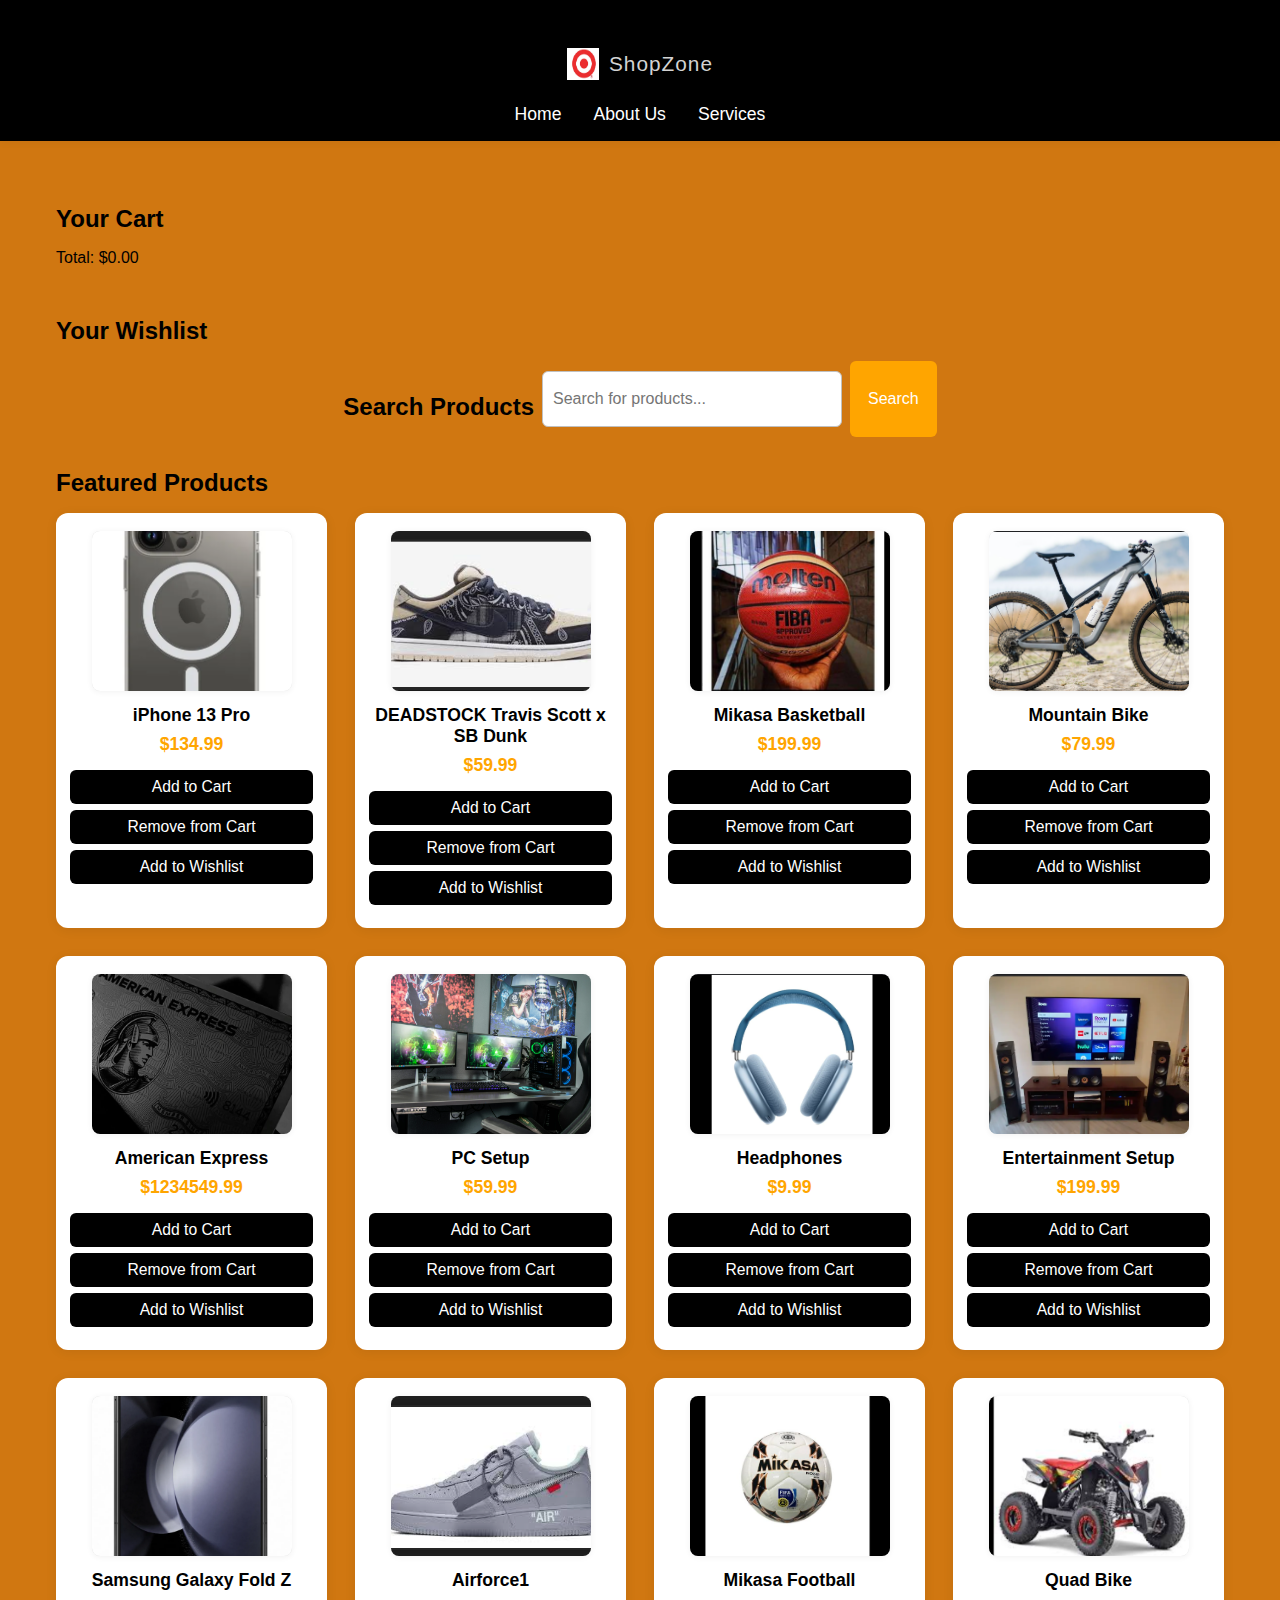
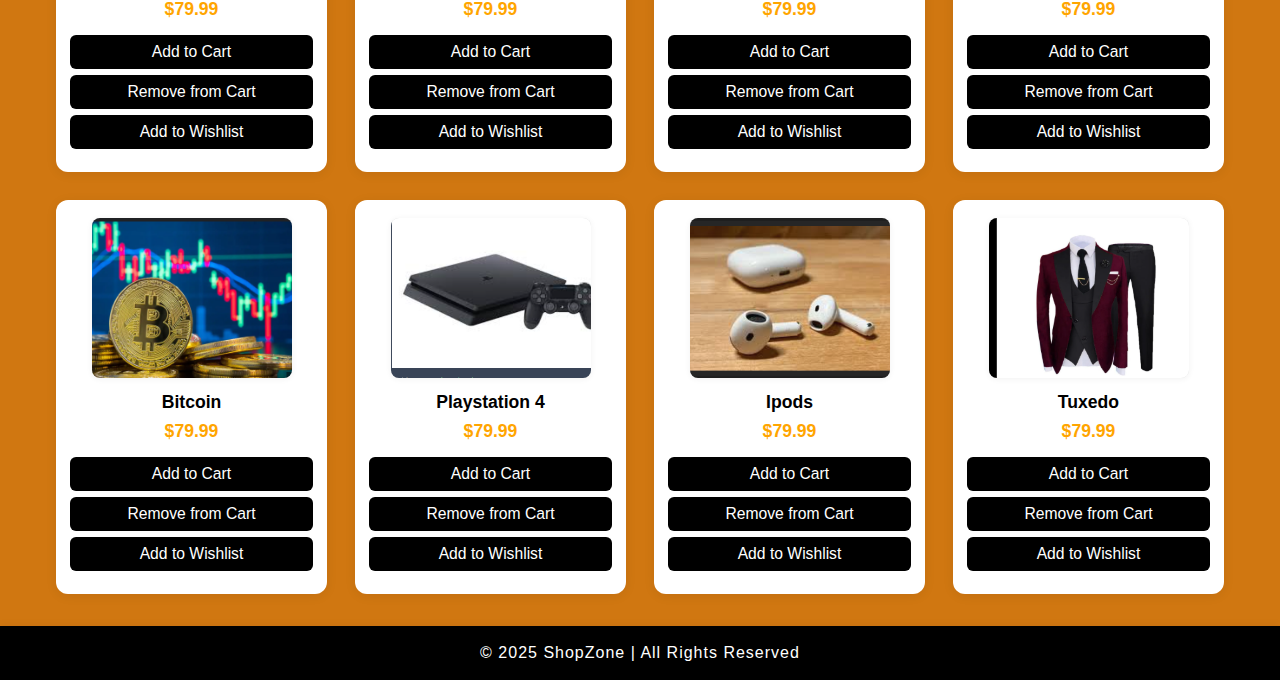
<file: index.html>
<!DOCTYPE html>
<html lang="en">
   

<head>
    <meta charset="UTF-8">
    <meta name="viewport" content="width=device-width, initial-scale=1.0">
    <title>Donaldson.com </title>
    <link rel="stylesheet" href="./style.css">
</head>
<body>
    <header>
        <header>
    <div class="logo-title">
        <img src="./images/logo.png" alt="ShopZone Logo" class="logo-icon">
        <span class="logo-text">ShopZone</span>
    </div>
    <nav>

    </nav>
</header>
        <nav>
            <ul>
                <li><a href="index.html">Home</a></li>
                <li><a href="about.html">About Us</a></li>
                <li><a href="contact.html">Services</a></li>
            </ul>
        </nav>
    </header>
    <main>
        
<h2>Your Cart</h2>
<ul id="cartItems"></ul>
<p id="cartTotal">Total: $0.00</p>
 <br>
<button id="goToPayBtn" style="display:none; margin-top:10px;">Go to Pay</button>

<h2>Your Wishlist</h2>
<ul id="wishlistItems"></ul>


        <section id="search">
            <h2>Search Products</h2>
            <input type="text" id="searchBar" placeholder="Search for products...">
            <button id="searchButton">Search</button>
             <div id="suggestions" class="suggestions-box"></div>
        </section>


        <section id ="products">
            <h2>Featured Products</h2>
            <div class="product-grid">

                <div class="product"  data-category="phones">
                    <img src="./images/iphone.png" alt="IPHONE 13 PRO">
                    <h3>iPhone 13 Pro</h3>
                    <p class="price">$134.99</p>
                    <button class="product-button">Add to Cart</button>
                    <button class="product-button">Remove from Cart</button>
                    <button class="product-button">Add to Wishlist</button>
                </div>
                <div class="product" data-category="shoes">
                    <img src="./images/sb travis.png" alt="Shoes">
                    <h3>DEADSTOCK Travis Scott x SB Dunk</h3>
                    <p class="price">$59.99</p>
                    <button class="product-button">Add to Cart</button>
                    <button class="product-button">Remove from Cart</button>
                    <button class="product-button">Add to Wishlist</button>
                </div>
                <div class="product" data-category="balls">
                    <img src="./images/mikasa bbal.png" alt="Basketball">
                    <h3>Mikasa Basketball</h3>
                    <p class="price">$199.99</p>
                    <button class="product-button">Add to Cart</button>
                    <button class="product-button">Remove from Cart</button>
                    <button class="product-button">Add to Wishlist</button>
                </div>
                <div class="product" data-category="bikes">
                    <img src="./images/mtb bike.png" alt="Bicycle">
                    <h3>Mountain Bike</h3>
                    <p class="price">$79.99</p>
                    <button class="product-button">Add to Cart</button>     
                    <button class="product-button">Remove from Cart</button>
                    <button class="product-button">Add to Wishlist</button>
                </div>
                <div class="product" data-category="trades">
                    <img src="./images/American express.jpg" alt="Credit Card">
                    <h3>American Express</h3>
                    <p class="price">$1234549.99</p>
                    <button class="product-button">Add to Cart</button>
                    <button class="product-button">Remove from Cart</button>
                    <button class="product-button">Add to Wishlist</button>
                    </div>  
                <div class="product" data-category="electronics">
                    <img src="./images/pc setup.png" alt="PC Setup">
                    <h3>PC Setup</h3>
                    <p class="price">$59.99</p>
                    <button class="product-button">Add to Cart</button>
                    <button class="product-button">Remove from Cart</button>
                    <button class="product-button">Add to Wishlist</button> 
                    </div>
                <div class="product" data-category="accessories">
                    <img src="./images/heaadphone.png" alt="Headphones">
                    <h3>Headphones</h3>
                    <p class="price">$9.99</p>
                    <button class="product-button">Add to Cart</button>
                    <button class="product-button">Remove from Cart</button>
                    <button class="product-button">Add to Wishlist</button>
                    </div>  
                <div class="product" data-category="electronics">
                    <img src="./images/tv nspk.png" alt="TV n Speakers">
                    <h3>Entertainment Setup</h3>
                    <p class="price">$199.99</p>
                    <button class="product-button">Add to Cart</button>
                    <button class="product-button">Remove from Cart</button>
                    <button class="product-button">Add to Wishlist</button> 
            </div>
            <div class="product" data-category="phones">
                    <img src="./images/samsung.png" alt="samsung">
                    <h3>Samsung Galaxy Fold Z</h3>
                    <p class="price">$79.99</p>
                    <button class="product-button">Add to Cart</button>     
                    <button class="product-button">Remove from Cart</button>
                    <button class="product-button">Add to Wishlist</button>
                </div>
                <div class="product" data-category="shoes">
                    <img src="./images/aiforce1.png" alt="Airforce1">
                    <h3>Airforce1</h3>
                    <p class="price">$79.99</p>
                    <button class="product-button">Add to Cart</button>     
                    <button class="product-button">Remove from Cart</button>
                    <button class="product-button">Add to Wishlist</button>
                </div>
                <div class="product" data-category="balls">
                    <img src="/images/mikasa ftb.png" alt="Soccer Ball">
                    <h3>Mikasa Football</h3>
                    <p class="price">$79.99</p>
                    <button class="product-button">Add to Cart</button>     
                    <button class="product-button">Remove from Cart</button>
                    <button class="product-button">Add to Wishlist</button>
                </div>
                <div class="product"data-category="bikes">
                    <img src="./images/qd  bike.png" alt="Quad Bike">
                    <h3>Quad Bike</h3>
                    <p class="price">$79.99</p>
                    <button class="product-button">Add to Cart</button>     
                    <button class="product-button">Remove from Cart</button>
                    <button class="product-button">Add to Wishlist</button>
                </div>
                <div class="product"data-category="trades">
                    <img src="./images/bitcoin.png" alt="Bitcoin">
                    <h3>Bitcoin</h3>
                    <p class="price">$79.99</p>
                    <button class="product-button">Add to Cart</button>     
                    <button class="product-button">Remove from Cart</button>
                    <button class="product-button">Add to Wishlist</button>
                </div>
                <div class="product"data-category="accessories">
                    <img src="./images/ps4.png" alt="Playstation 4">
                    <h3>Playstation 4</h3>
                    <p class="price">$79.99</p>
                    <button class="product-button">Add to Cart</button>     
                    <button class="product-button">Remove from Cart</button>
                    <button class="product-button">Add to Wishlist</button>
                </div>
                <div class="product"data-category="accessories">
                    <img src="./images/pods.png" alt="Airpods">
                    <h3>Ipods</h3>
                    <p class="price">$79.99</p>
                    <button class="product-button">Add to Cart</button>     
                    <button class="product-button">Remove from Cart</button>
                    <button class="product-button">Add to Wishlist</button>
                </div>
                <div class="product"data-category="cloths">
                    <img src="./images/siut.png" alt="Suit">
                    <h3>Tuxedo</h3>
                    <p class="price">$79.99</p>
                    <button class="product-button">Add to Cart</button>     
                    <button class="product-button">Remove from Cart</button>
                    <button class="product-button">Add to Wishlist</button>
                </div>

        </section>
    </main>

    <footer>
        <p>© 2025 ShopZone | All Rights Reserved</p>
    </footer>

    <script src="./script.js"></script>
</body>
</html>
</file>
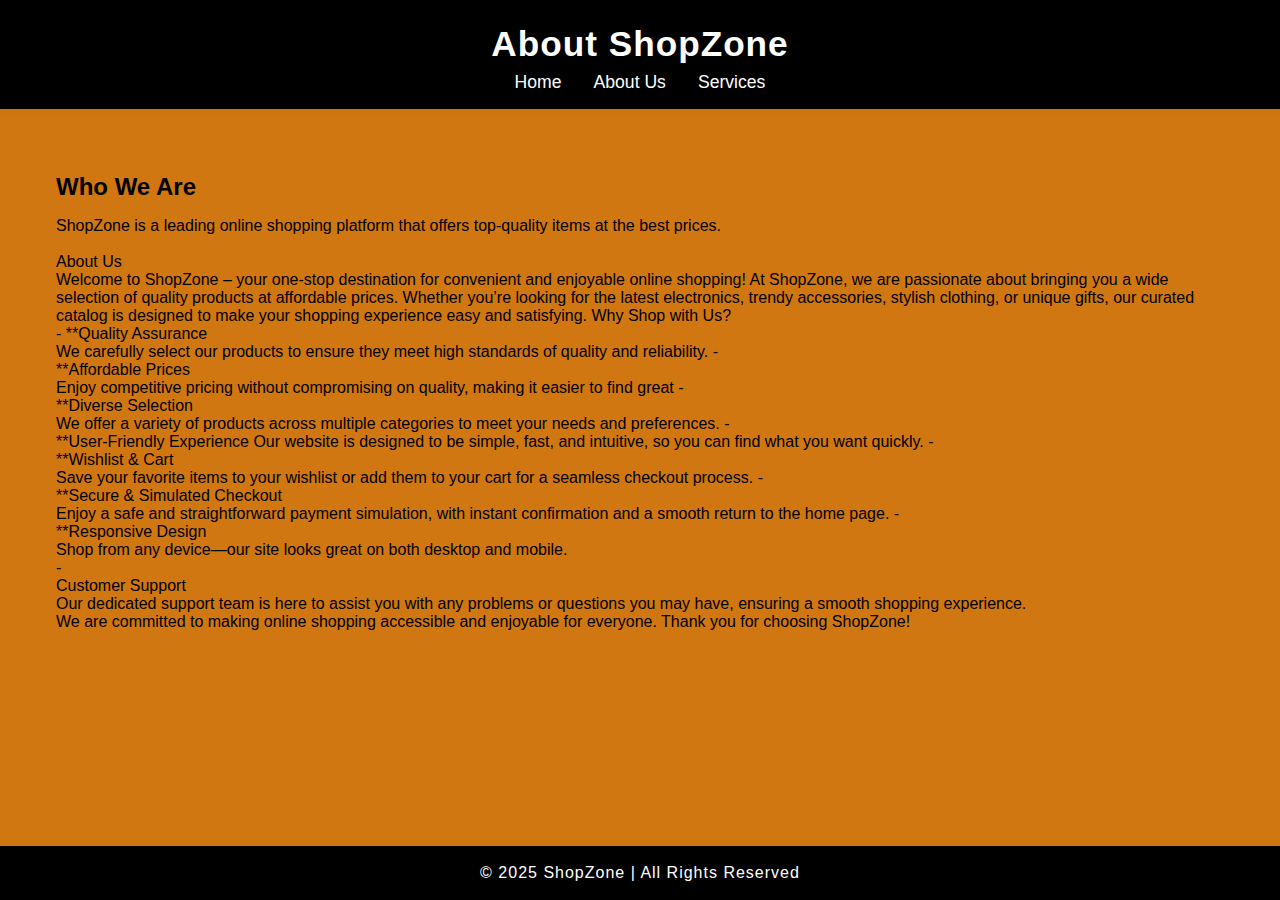
<file: about.html>
<!DOCTYPE html>
<html lang="en">
<head>
    <meta charset="UTF-8">
    <meta name="viewport" content="width=device-width, initial-scale=1.0">
    <title>Donaldson.com </title>
    <link rel="stylesheet" href="./style.css">
</head>
<body>
    <header>
        <h1>About ShopZone</h1>
        <nav>
            <ul>
                <li><a href="index.html">Home</a></li>
                <li><a href="about.html">About Us</a></li>
                <li><a href="contact.html">Services</a></li>
            </ul>
        </nav>
    </header>

    <main>
        <section id="about">
            <h2>Who We Are</h2>
            <p>ShopZone is a leading online shopping platform that offers top-quality items at the best prices.</p><br>
            <p>About Us<br>

Welcome to ShopZone – your one-stop destination for convenient and enjoyable online shopping!

At ShopZone, we are passionate about bringing you a wide selection of quality products at affordable prices. Whether you’re looking for the latest electronics, trendy accessories, stylish clothing, or unique gifts, our curated catalog is designed to make your shopping experience easy and satisfying.

 Why Shop with Us?<br>
- **Quality Assurance<br> We carefully select our products to ensure they meet high standards of quality and reliability.
- <br>**Affordable Prices <br> Enjoy competitive pricing without compromising on quality, making it easier to find great
- <br>**Diverse Selection<br> We offer a variety of products across multiple categories to meet your needs and preferences.
- <br>**User-Friendly Experience Our website is designed to be simple, fast, and intuitive, so you can find what you want quickly.
- <br>**Wishlist & Cart <br> Save your favorite items to your wishlist or add them to your cart for a seamless checkout process.
- <br>**Secure & Simulated Checkout<br> Enjoy a safe and straightforward payment simulation, with instant confirmation and a smooth return to the home page.
- <br>**Responsive Design <br>Shop from any device—our site looks great on both desktop and mobile.
<br>
- <br>Customer Support<br> Our dedicated support team is here to assist you with any problems or questions you may have, ensuring a smooth shopping experience.<br>
We are committed to making online shopping accessible and enjoyable for everyone. Thank you for choosing ShopZone!</p>
        </section>
    </main>

    <footer>
        <p>© 2025 ShopZone | All Rights Reserved</p>
    </footer>
</body>
</html>
</file>
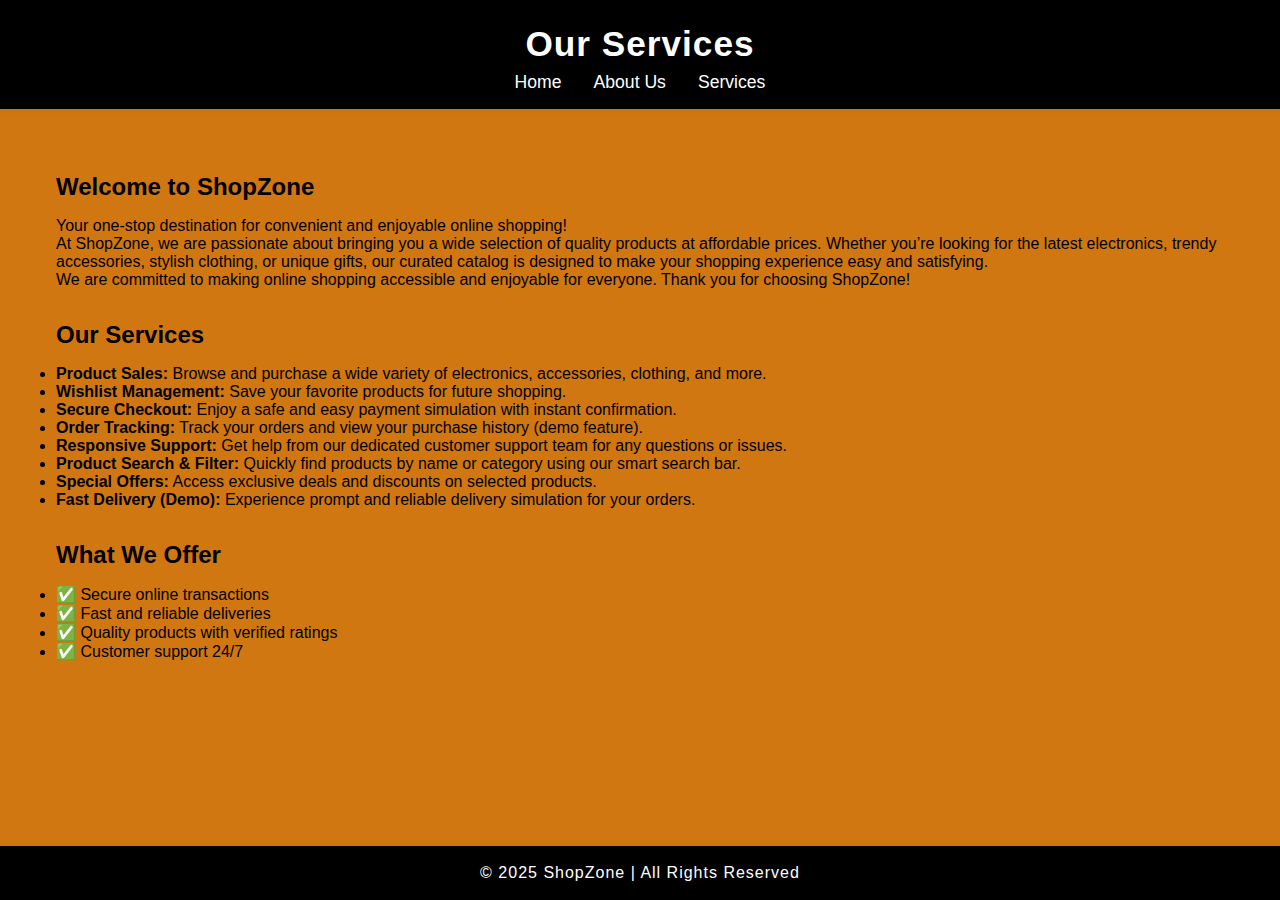
<file: contact.html>
<!DOCTYPE html>
<html lang="en">
<head>
    <meta charset="UTF-8">
    <meta name="viewport" content="width=device-width, initial-scale=1.0">
    <title>Donaldson.com</title>
    <link rel="stylesheet" href="./style.css">
</head>
<body>
    <header>
        <h1>Our Services</h1>
        <nav>
            <ul>
                <li><a href="index.html">Home</a></li>
                <li><a href="about.html">About Us</a></li>
                <li><a href="contact.html">Services</a></li>
            </ul>
        </nav>
    </header>

    <main>
        <section id="services">
            <h2>Welcome to ShopZone</h2>
            <p>Your one-stop destination for convenient and enjoyable online shopping!</p>
            <p>At ShopZone, we are passionate about bringing you a wide selection of quality products at affordable prices. Whether you’re looking for the latest electronics, trendy accessories, stylish clothing, or unique gifts, our curated catalog is designed to make your shopping experience easy and satisfying.</p>
            <p>We are committed to making online shopping accessible and enjoyable for everyone. Thank you for choosing ShopZone!</p>
<section id="services">
    <h2>Our Services</h2>
    <ul>
        <li><strong>Product Sales:</strong> Browse and purchase a wide variety of electronics, accessories, clothing, and more.</li>
        <li><strong>Wishlist Management:</strong> Save your favorite products for future shopping.</li>
        <li><strong>Secure Checkout:</strong> Enjoy a safe and easy payment simulation with instant confirmation.</li>
        <li><strong>Order Tracking:</strong> Track your orders and view your purchase history (demo feature).</li>
        <li><strong>Responsive Support:</strong> Get help from our dedicated customer support team for any questions or issues.</li>
        <li><strong>Product Search & Filter:</strong> Quickly find products by name or category using our smart search bar.</li>
        <li><strong>Special Offers:</strong> Access exclusive deals and discounts on selected products.</li>
        <li><strong>Fast Delivery (Demo):</strong> Experience prompt and reliable delivery simulation for your orders.</li>
    </ul>
</section>
            <h2>What We Offer</h2>
            <ul>
                <li>✅ Secure online transactions</li>
                <li>✅ Fast and reliable deliveries</li>
                <li>✅ Quality products with verified ratings</li>
                <li>✅ Customer support 24/7</li>
            </ul>
        </section>
    </main>
<footer>
        <p>© 2025 ShopZone | All Rights Reserved</p>
    </footer>
</body>
</html>
</file>
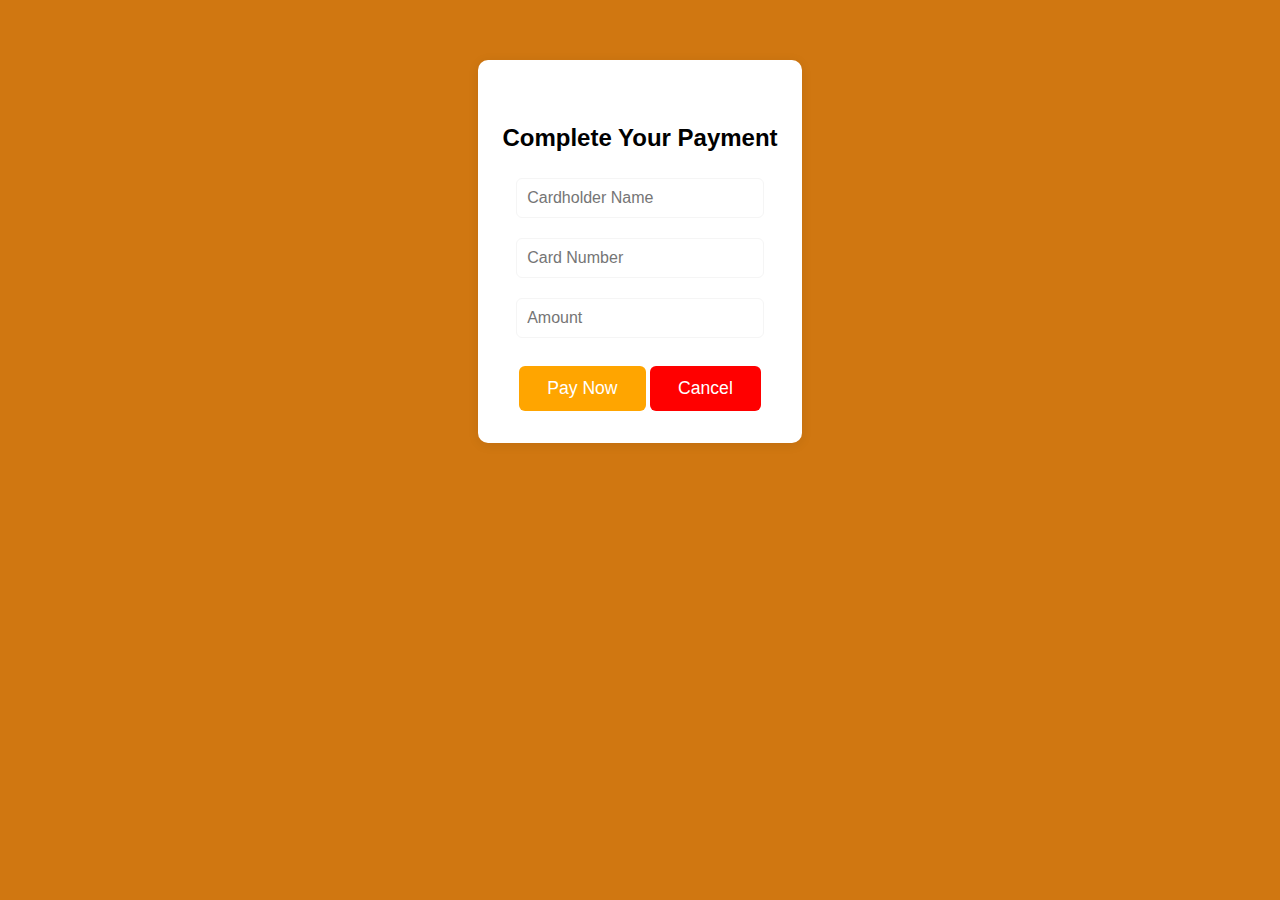
<file: pay.html>
<!DOCTYPE html>
<html lang="en">
<head>
    <meta charset="UTF-8">
    <title>Payment - ShopZone</title>
    <link rel="stylesheet" href="./style.css">
    
</head>
<body>
    <div class="payment-container">
        <h2>Complete Your Payment</h2>
        <form id="paymentForm">
            <input type="text" name="cardholderName" placeholder="Cardholder Name" required><br>
            <input type="text" name="cardNumber" placeholder="Card Number" maxlength="16" required><br>
            <input type="number" name="amount" id="amountInput" placeholder="Amount" readonly required><br>
            <button type="submit" class="pay-btn">Pay Now</button>
            <button type="button" class="cancel-btn" onclick="window.location.href='index.html'">Cancel</button>
        </form>
        <div id="confirmation" class="confirmation" style="display:none;">
            Payment successful! Thank you for your purchase.
        </div>
    </div>
    <script src="./script.js"> </script>
</body>
</html>
</file>
<file: style.css>
* {
    margin: 0;
    padding: 0;
    box-sizing: border-box;
}

body {
    font-family: 'Segoe UI', Arial, sans-serif;
    background: rgb(208, 119, 17);
    color: black;
    min-height: 100vh;
    display: flex;
    flex-direction: column;
}

header {
    background: black;
    color: white;
    padding: 24px 0 16px 0;
    text-align: center;
    box-shadow: 0 2px 8px rgba(0,0,0,0.04);
}

header h1 {
    margin-bottom: 8px;
    font-size: 2.2rem;
    letter-spacing: 1px;
}

nav ul {
    list-style: none;
    display: flex;
    justify-content: center;
    gap: 32px;
}

nav a {
    color: white;
    text-decoration: none;
    font-weight: 500;
    font-size: 1.1rem;
    transition: color 0.2s;
}

nav a:hover {
    color: orange;
}

main {
    flex: 1;
    width: 100%;
    max-width: 1200px;
    margin: 32px auto 0 auto;
    padding: 0 16px 32px 16px;
}

#search {
    display: flex;
    justify-content: center;
    margin-bottom: 32px;
    gap: 8px;
}

#searchBar {
    width: 300px;
    padding: 10px;
    border: 1px solid silver;
    border-radius: 6px;
    font-size: 1rem;
}

#searchButton {
    padding: 10px 18px;
    background: orange;
    color: white;
    border: none;
    border-radius: 6px;
    font-size: 1rem;
    cursor: pointer;
    transition: background 0.2s;
}

#searchButton:hover {
    background: darkorange;
}

h2 {
    margin: 32px 0 16px 0;
    font-size: 1.5rem;
    color: black;
}

.product-grid {
    display: grid;
    grid-template-columns: repeat(auto-fit, minmax(240px, 1fr));
    gap: 28px;
}

.product {
    background: white;
    border-radius: 12px;
    box-shadow: 0 2px 12px rgba(0,0,0,0.07);
    padding: 18px 14px 20px 14px;
    display: flex;
    flex-direction: column;
    align-items: center;
    transition: box-shadow 0.2s;
}

.product:hover {
    box-shadow: 0 4px 18px rgba(0,0,0,0.13);
}

.product img {
    width: 100%;
    max-width: 200px;
    height: 160px;
    object-fit: cover;
    border-radius: 8px;
    margin-bottom: 14px;
    box-shadow: 0 1px 6px rgba(0,0,0,0.06);
    background: gainsboro;
}

.product h3 {
    font-size: 1.1rem;
    margin-bottom: 8px;
    text-align: center;
}

.price {
    color: orange;
    font-weight: bold;
    margin-bottom: 12px;
    font-size: 1.1rem;
}

.product-button {
    background: black;
    color: white;
    border: none;
    border-radius: 6px;
    padding: 8px 14px;
    margin: 3px 0;
    font-size: 0.98rem;
    cursor: pointer;
    transition: background 0.2s;
    width: 100%;
}

.product-button:hover {
    background: orange;
    color: white;
}

#cartItems, #wishlistItems {
    margin-bottom: 16px;
    padding-left: 20px;
}

footer {
    background: black;
    color: white;
    text-align: center;
    padding: 18px 0;
    margin-top: auto;
    font-size: 1rem;
    letter-spacing: 1px;
    box-shadow: 0 -2px 8px rgba(0,0,0,0.04);
}

/* Responsive adjustments */
@media (max-width: 700px) {
    .product-grid {
        grid-template-columns: 1fr;
    }
    main {
        padding: 0 4px 24px 4px;
    }
    #searchBar {
        width: 100%;
        min-width: 0;
    }
}

.suggestions-box {
    position: absolute;
    background: white;
    border: 1px solid white;
    border-radius: 6px;
    max-width: 300px;
    width: 100%;
    z-index: 100;
    box-shadow: 0 2px 8px rgba(0,0,0,0.08);
    display: none;
}
.suggestion-item {
    padding: 10px;
    cursor: pointer;
}
.suggestion-item:hover {
    background: whitesmoke;
}
.payment-container {
    max-width: 400px;
    margin: 60px auto;
    background: white;
    padding: 32px 24px;
    border-radius: 10px;
    box-shadow: 0 2px 12px rgba(0,0,0,0.08);
    text-align: center;
}
.confirmation {
    color: green;
    font-size: 1.2rem;
    margin-top: 24px;
}
.pay-btn {
    background: orange;
    color: white;
    border: none;
    border-radius: 6px;
    padding: 12px 28px;
    font-size: 1.1rem;
    cursor: pointer;
    margin-top: 18px;
}
.pay-btn:hover {
    background: darkorange;
}
input[type="text"], input[type="number"] {
    width: 90%;
    padding: 10px;
    margin: 10px 0;
    border-radius: 6px;
    border: 1px solid whitesmoke;
    font-size: 1rem;
}
.cancel-btn {
    background: red;
    color: white;
    border: none;
    border-radius: 6px;
    padding: 12px 28px;
    font-size: 1.1rem;
    cursor: pointer;
    margin: 10px 0 0 0;
}
header {
    background: black; /* dark background */
    color: white;
    padding: 24px 0 16px 0;
    text-align: center;
    box-shadow: 0 2px 8px rgba(0,0,0,0.04);
}

.logo-title {
    display: flex;
    align-items: center;
    justify-content: center;
    gap: 10px;
    margin-bottom: 8px;
}

.logo-icon {
    width: 32px;
    height: 32px;
    /* Optional: add a border-radius if your icon is not square */
}

.logo-text {
    font-size: 1.3rem;
    color: lightgray;
    font-family: 'Segoe UI', Arial, sans-serif;
    letter-spacing: 1px;
}
</file>
